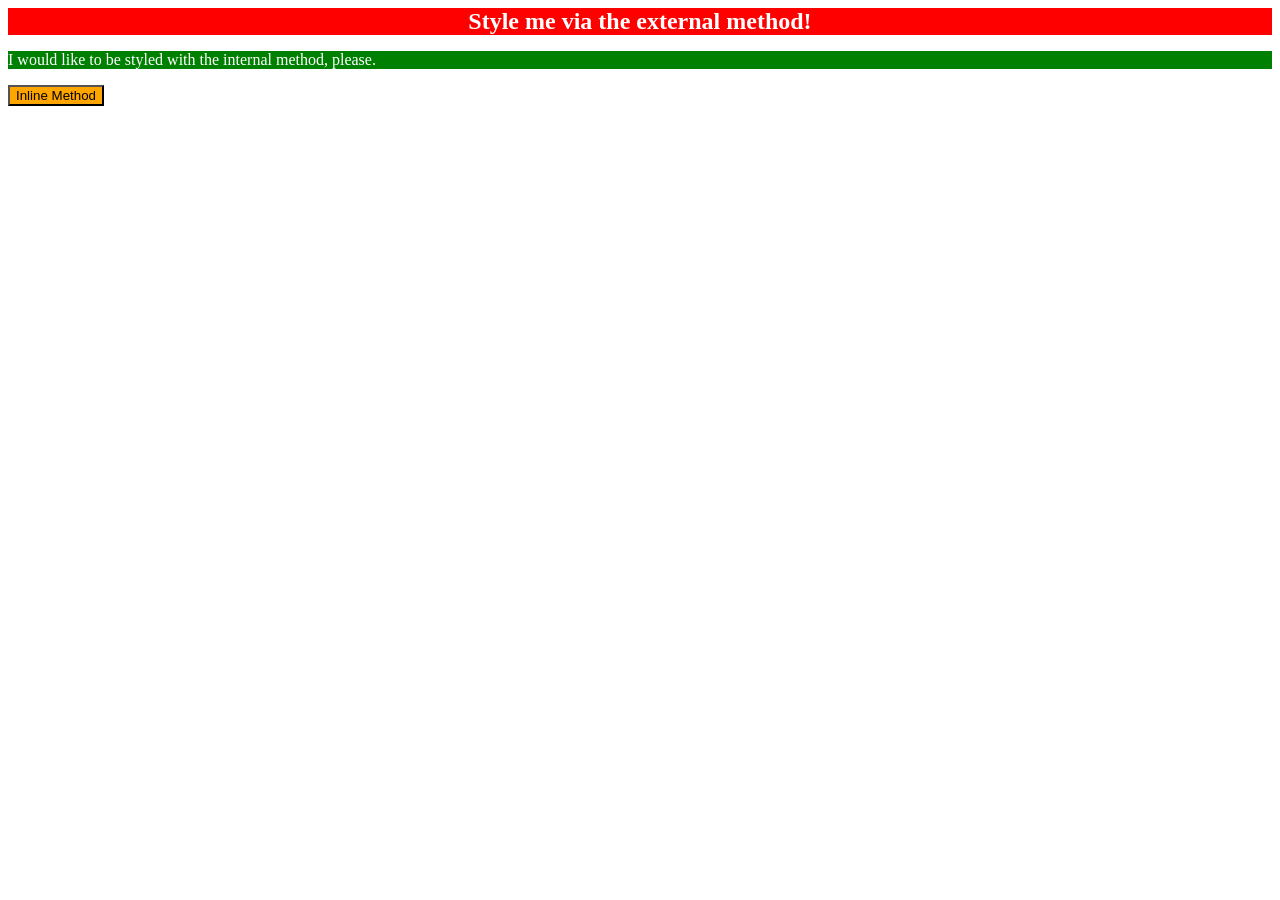
<file: foundations/intro-to-css/01-css-methods/index.html>
<!DOCTYPE html>
<html lang="en">
  <head>
    <meta charset="UTF-8">
    <meta http-equiv="X-UA-Compatible" content="IE=edge">
    <meta name="viewport" content="width=device-width, initial-scale=1.0">
    <link rel="stylesheet" href="styles.css">
    <style>
      p {
        background-color: green;
        color: white;
        font-weight: lighter;
      }
    </style>
    <title>Methods for Adding CSS</title>
  </head>
  <body>
    <div>Style me via the external method!</div>
    <p>I would like to be styled with the internal method, please.</p>
    <button style="background-color: orange; color: black;">Inline Method</button>
  </body>
</html>
</file>
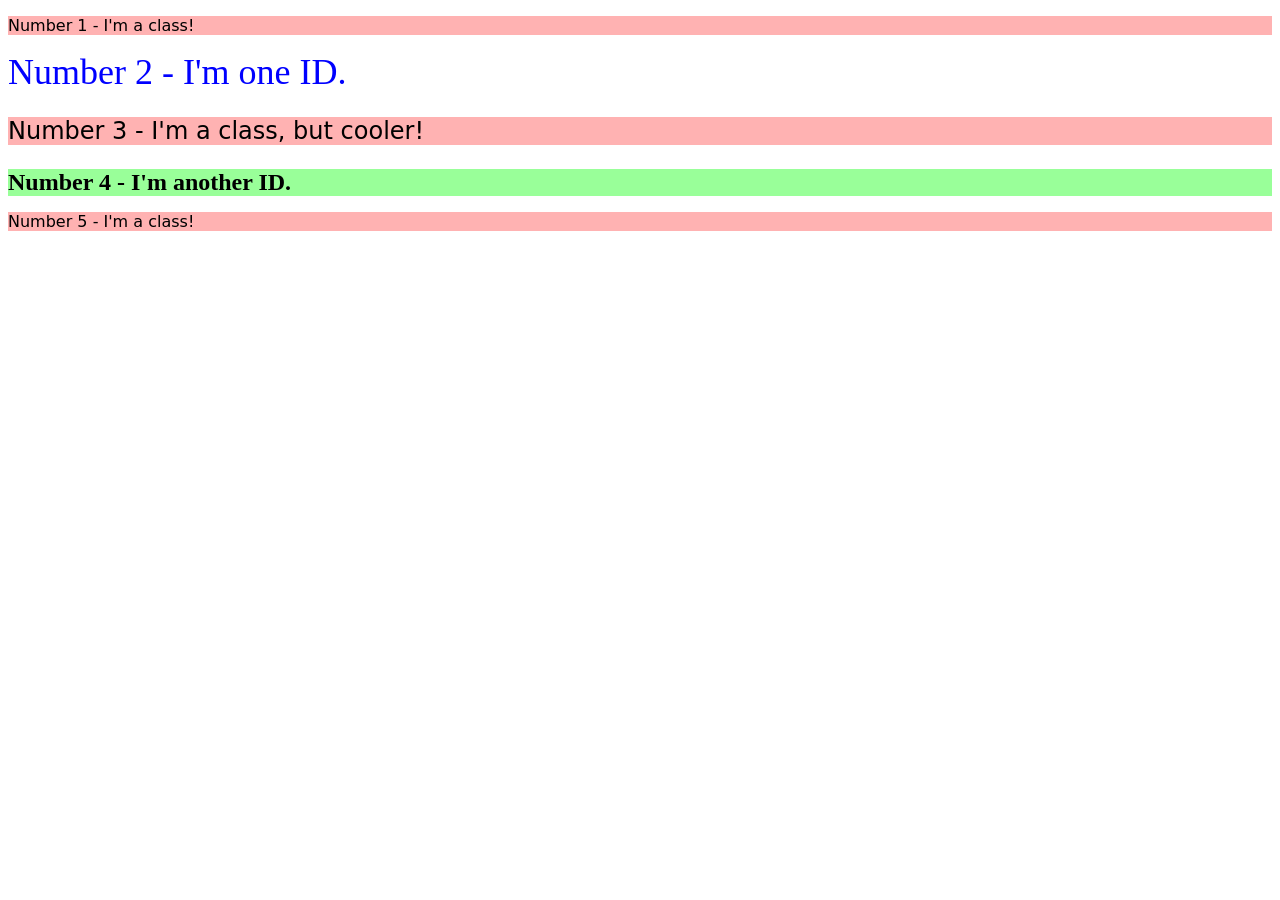
<file: foundations/intro-to-css/02-class-id-selectors/index.html>
<!DOCTYPE html>
<html lang="en">
  <head>
    <meta charset="UTF-8">
    <meta http-equiv="X-UA-Compatible" content="IE=edge">
    <meta name="viewport" content="width=device-width, initial-scale=1.0">
    <title>Class and ID Selectors</title>
    <link rel="stylesheet" href="style.css">
  </head>
  <body>
    <p class="odd">Number 1 - I'm a class!</p>
    <div id="two">Number 2 - I'm one ID.</div>
    <p class="odd big">Number 3 - I'm a class, but cooler!</p>
    <div id="four">Number 4 - I'm another ID.</div>
    <p class="odd">Number 5 - I'm a class!</p>
  </body>
</html>
</file>
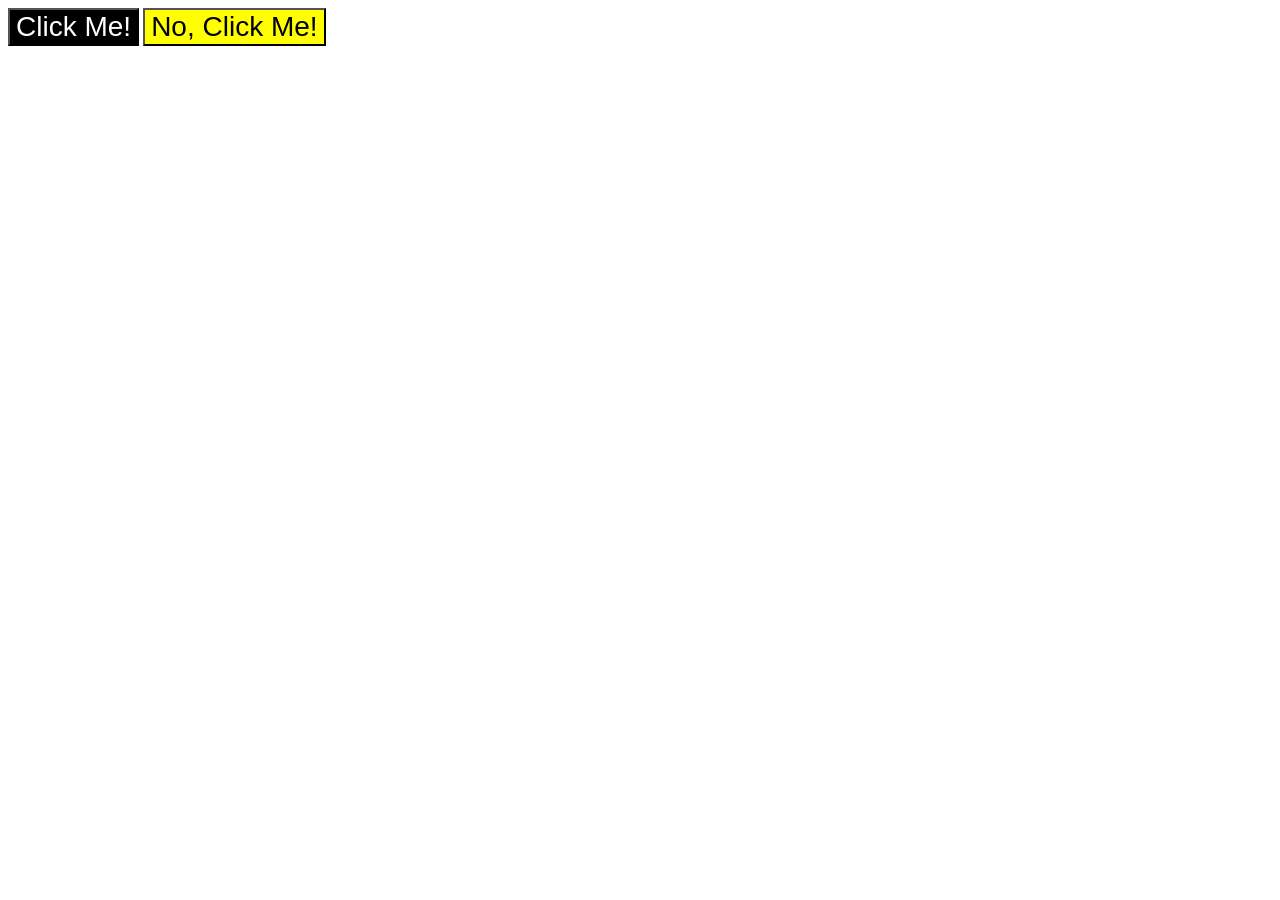
<file: foundations/intro-to-css/03-grouping-selectors/index.html>
<!DOCTYPE html>
<html lang="en">
  <head>
    <meta charset="UTF-8">
    <meta http-equiv="X-UA-Compatible" content="IE=edge">
    <meta name="viewport" content="width=device-width, initial-scale=1.0">
    <title>Grouping Selectors</title>
    <link rel="stylesheet" href="style.css">
  </head>
  <body>
    <button class="first">Click Me!</button>
    <button class="second">No, Click Me!</button>
  </body>
</html>
</file>
<file: foundations/intro-to-css/01-css-methods/styles.css>
div {
    color: white;
    background-color: red;
    text-align: center;
    font-size: x-large;
    font-weight: bold;
}
</file>
<file: foundations/intro-to-css/02-class-id-selectors/style.css>
.odd {
    font-family: Verdana, "DejaVu Sans", sans-serif;
    background-color: rgba(255, 0, 0, 0.3);
}

.odd.big {
    font-size: 24px;
}

#two {
    color: #00f;
    font-size: 36px;
}

#four {
    background-color: hsl(120, 100%, 80%);
    font-size: 24px;
    font-weight: bold;
}
</file>
<file: foundations/intro-to-css/03-grouping-selectors/style.css>
.first, .second {
    font-size: 28px;
    font-family: Helvetica, "Times New Roman", sans-serif;
}

.first {
    background-color: black;
    color: white;
}

.second {
    background-color: yellow;
    color: black;
}
</file>
